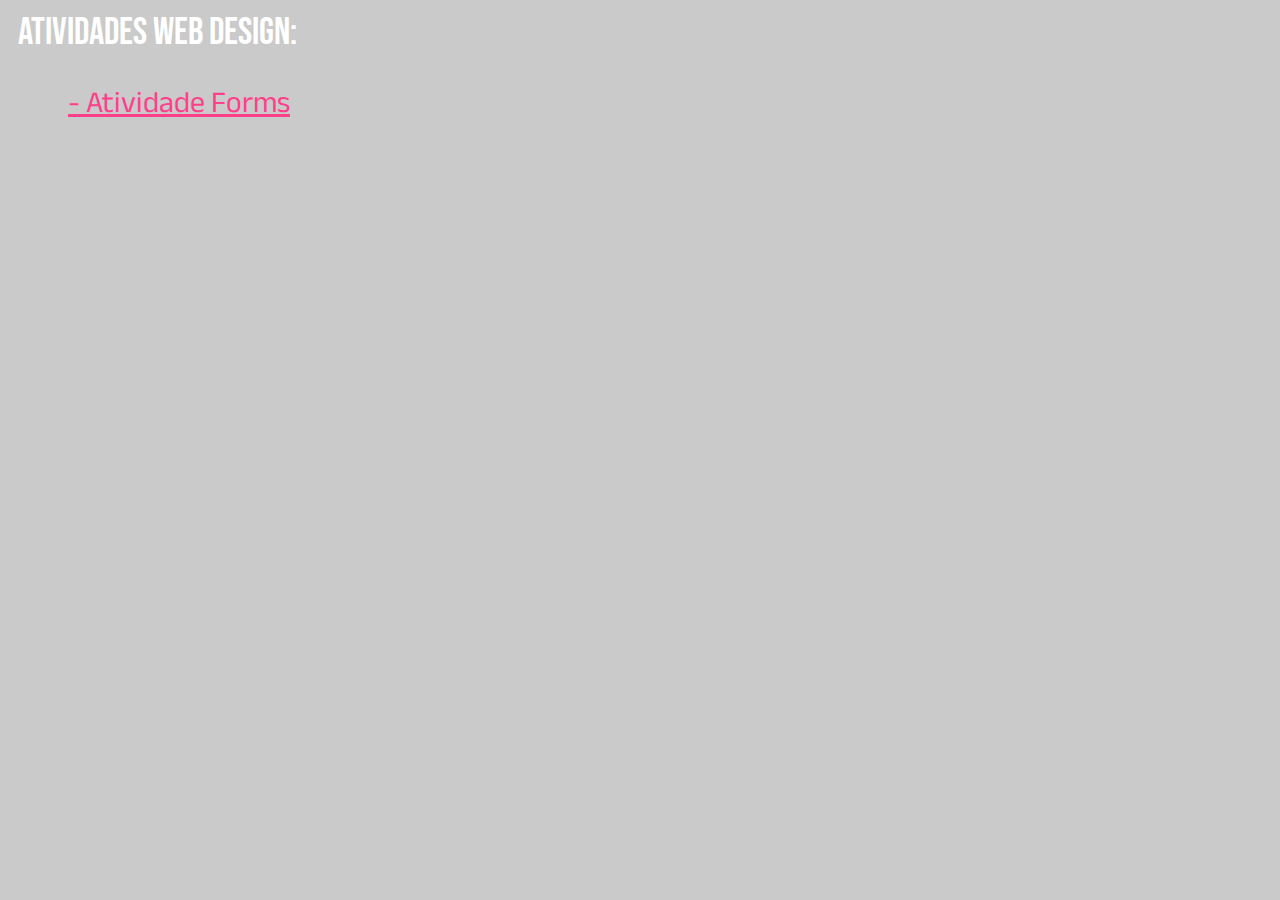
<file: index.html>
<!DOCTYPE html>
<html lang="en">
<head>
    <meta charset="UTF-8">
    <meta name="viewport" content="width=device-width, initial-scale=1.0">
    <link rel="preconnect" href="https://fonts.googleapis.com">
    <link rel="preconnect" href="https://fonts.gstatic.com" crossorigin>
    <link href="https://fonts.googleapis.com/css2?family=Bebas+Neue&display=swap" rel="stylesheet"> 
    <link rel="preconnect" href="https://fonts.googleapis.com">
    <link rel="preconnect" href="https://fonts.gstatic.com" crossorigin>
    <link href="https://fonts.googleapis.com/css2?family=Anek+Latin:wght@100..800&family=Bebas+Neue&display=swap" rel="stylesheet">
    <title>Atividades AmandaMay</title>
</head>
<body style="background-color: rgb(202, 202, 202);">
    <p style="font-size: 38px; margin: 10px ; color: rgb(255, 255, 255); font-weight: 500; font-family: Bebas Neue, sans-sherif">Atividades Web Design:</p>
    <p style="font-size: 30px; margin: 30px 60px; font-family: Anek Latin, sans-serif;"><a style="color: rgb(255, 63, 137);" href="./formulario/forms.html">- Atividade Forms</a></p>
</body>
</html>
</file>
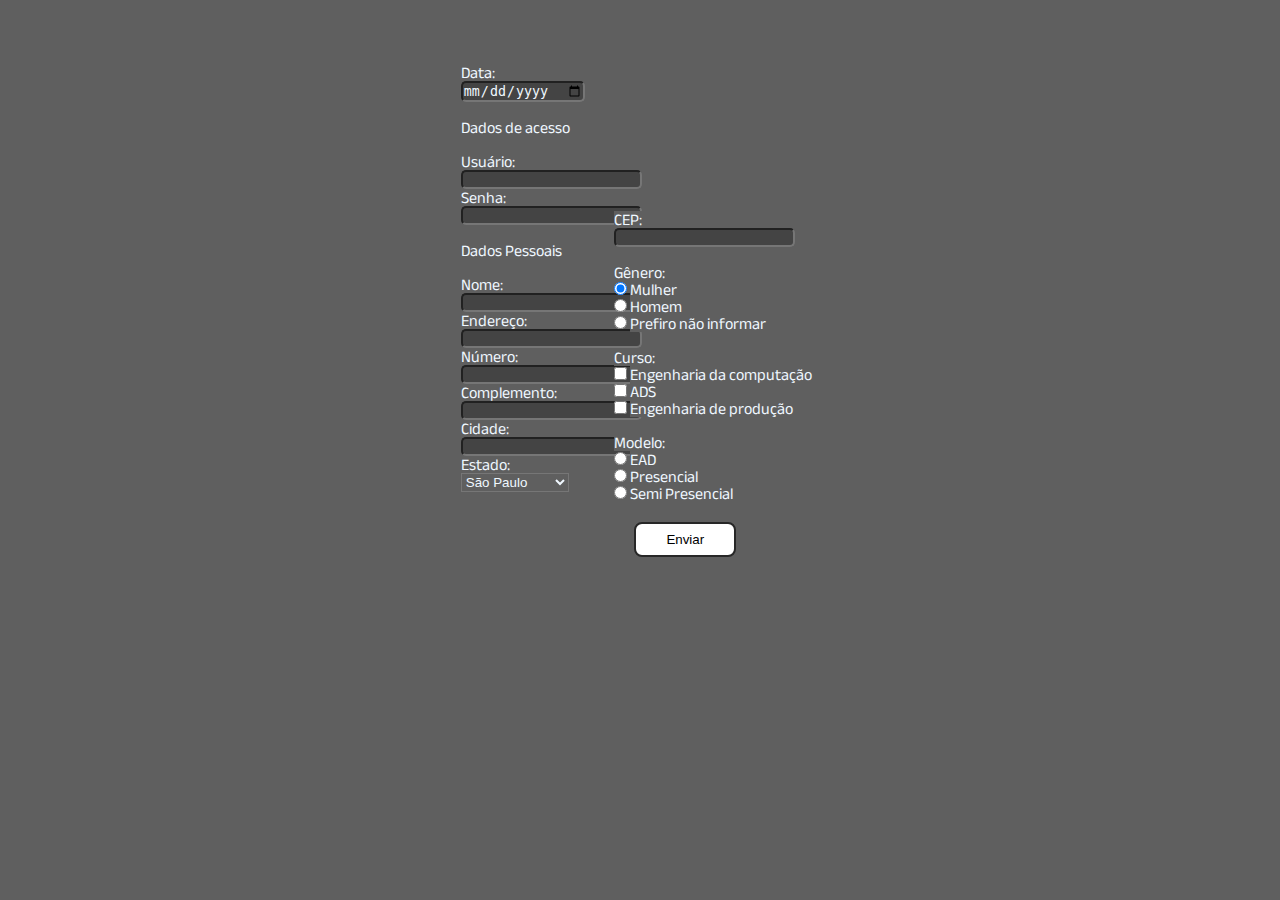
<file: forms.html>
<!DOCTYPE html>
<html lang="en">
<head>
    <meta charset="UTF-8">
    <meta name="viewport" content="width=device-width, initial-scale=1.0">
    <link rel="preconnect" href="https://fonts.googleapis.com">
    <link rel="preconnect" href="https://fonts.gstatic.com" crossorigin>
    <link href="https://fonts.googleapis.com/css2?family=Anek+Latin:wght@100..800&family=Bebas+Neue&display=swap" rel="stylesheet">
    <link rel="stylesheet" href="style.css">
    <title>FormsCadastro</title>
</head>
<body>
    <div class="formulario">
        <form action="https://www.w3schools.com/action_page.php">
            <label for="data">Data:</label><br>
            <input type="date" id="data" name="data"><br><br>

            <label for="user">Dados de acesso</label><br><br>
            <label for="user">Usuário:</label><br>
            <input type="text" id="user" name="user"><br>

            <label for="senha">Senha:</label><br>
            <input type="password" id="senha" name="senha"><br><br>

            <label for="nome">Dados Pessoais</label><br><br>
            <label for="nome">Nome:</label><br>
            <input type="text" id="nome" name="nome"><br>

            <label for="adress">Endereço:</label><br>
            <input type="text" id="adress" name="adress"><br>

            <label for="numero">Número:</label><br>
            <input type="text" id="numero" name="numero"><br>

            <label for="complemento">Complemento:</label><br>
            <input type="text" id="complemento" name="complemento"><br>

            <label for="Cidade">Cidade:</label><br>
            <input list="Cidade" name="Cidade">
            <datalist id="Cidade">
                <option value="Sorocaba"></option>
                <option value="Votorantim"></option>
                <option value="Itu"></option>
                <option value="Araçoiaba"></option>
                <option value="Porto Feliz"></option>
            </datalist><br>

            <label for="Estado">Estado:</label><br>
            <select id="Estado" name="Estado">
                <option value="SP">São Paulo</option>
                <option value="RJ">Rio de Janeiro</option>
                <option value="PR">Paraná</option>
                <option value="MG">Minas Gerais</option>
            </select><br>

    </div>
    <div class="formulario_2">

        <label for="CEP">CEP:</label><br>
        <input type="text" id="CEP" name="CEP"><br><br>

        <label for="gender">Gênero:</label><br>
        <input type="radio" id="gender" name="gender" value="Mulher" checked>
        <label for="gender">Mulher</label><br>
        <input type="radio" id="gender" name="gender" value="Homem">
        <label for="gender">Homem</label><br>
        <input type="radio" id="gender" name="gender" value="NoInfo">
        <label for="gender">Prefiro não informar</label><br><br>

        <label for="Curso">Curso:</label><br>
        <input type="checkbox" id="Curso" name="Curso" value="Eng da Computação">
        <label for="Curso">Engenharia da computação</label><br>
        <input type="checkbox" id="Curso" name="Curso" value="ADS">
        <label for="Curso">ADS</label><br>
        <input type="checkbox" id="Curso" name="Curso" value="Eng de Produção">
        <label for="Curso">Engenharia de produção</label><br><br>

        <label for="Modelo">Modelo:</label><br>
        <input type="radio" id="Modelo" name="Modelo" value="EAD">
        <label for="Modelo">EAD</label><br>
        <input type="radio" id="Modelo" name="Modelo" value="Presencial">
        <label for="Modelo">Presencial</label><br>
        <input type="radio" id="Modelo" name="Modelo" value="Semi presencial">
        <label for="Modelo">Semi Presencial</label><br>

        <input class="botao" type="submit" value="Enviar">
    </form>
    </div>
</body>
</html>
</file>
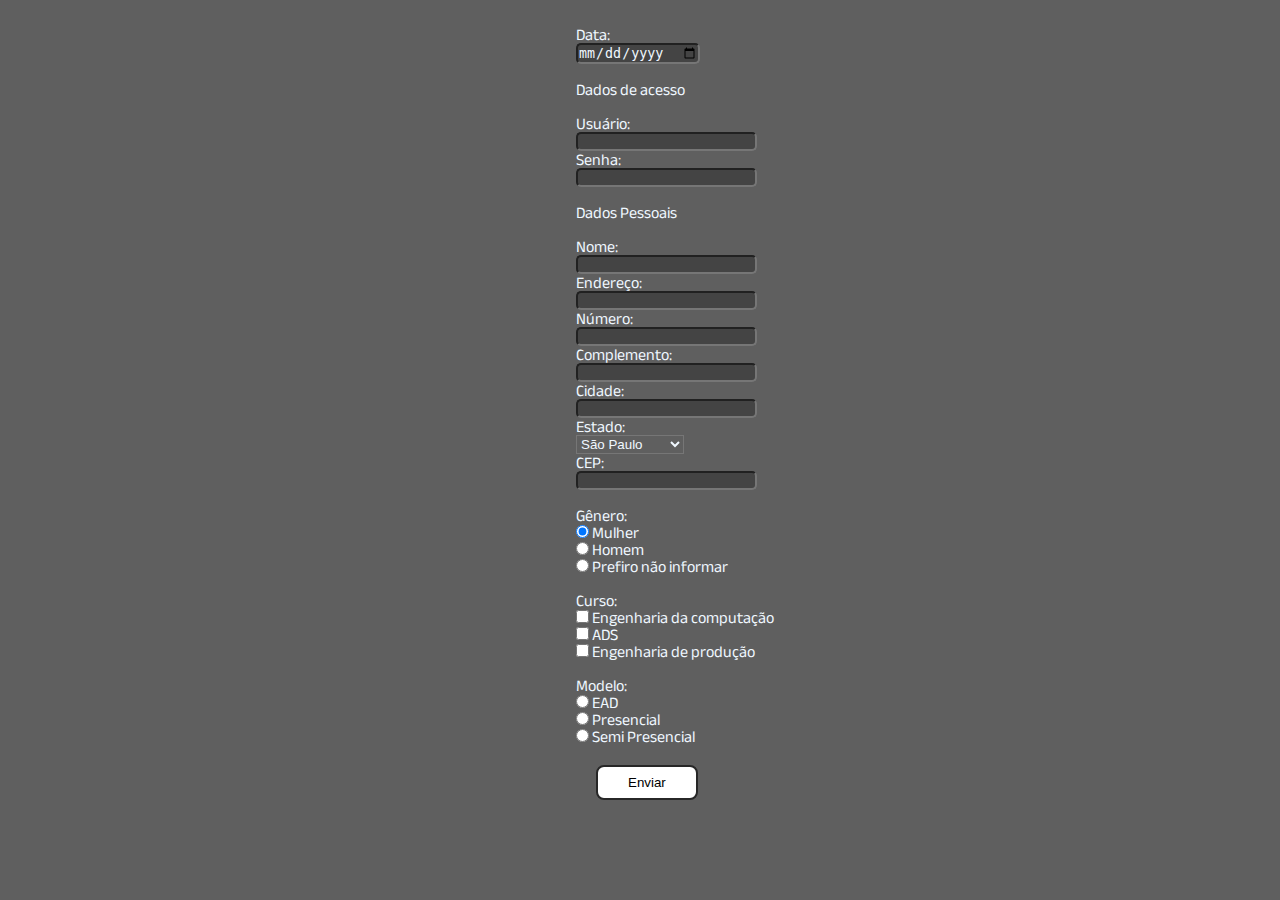
<file: formulario/forms.html>
<!DOCTYPE html>
<html lang="en">
<head>
    <meta charset="UTF-8">
    <meta name="viewport" content="width=device-width, initial-scale=1.0">
    <link rel="preconnect" href="https://fonts.googleapis.com">
    <link rel="preconnect" href="https://fonts.gstatic.com" crossorigin>
    <link href="https://fonts.googleapis.com/css2?family=Anek+Latin:wght@100..800&family=Bebas+Neue&display=swap" rel="stylesheet">
    <link rel="stylesheet" href="style.css">
    <title>FormsCadastro</title>
</head>
<body>
    <div class="formulario">
        <form action="https://www.w3schools.com/action_page.php">
            <label for="data">Data:</label><br>
            <input type="date" id="data" name="data"><br><br>

            <label for="user">Dados de acesso</label><br><br>
            <label for="user">Usuário:</label><br>
            <input type="text" id="user" name="user"><br>

            <label for="senha">Senha:</label><br>
            <input type="password" id="senha" name="senha"><br><br>

            <label for="nome">Dados Pessoais</label><br><br>
            <label for="nome">Nome:</label><br>
            <input type="text" id="nome" name="nome"><br>

            <label for="adress">Endereço:</label><br>
            <input type="text" id="adress" name="adress"><br>

            <label for="numero">Número:</label><br>
            <input type="text" id="numero" name="numero"><br>

            <label for="complemento">Complemento:</label><br>
            <input type="text" id="complemento" name="complemento"><br>

            <label for="Cidade">Cidade:</label><br>
            <input list="Cidade" name="Cidade">
            <datalist id="Cidade">
                <option value="Sorocaba"></option>
                <option value="Votorantim"></option>
                <option value="Itu"></option>
                <option value="Araçoiaba"></option>
                <option value="Porto Feliz"></option>
            </datalist><br>

            <label for="Estado">Estado:</label><br>
            <select id="Estado" name="Estado">
                <option value="SP">São Paulo</option>
                <option value="RJ">Rio de Janeiro</option>
                <option value="PR">Paraná</option>
                <option value="MG">Minas Gerais</option>
            </select><br>

            <label for="CEP">CEP:</label><br>
            <input type="text" id="CEP" name="CEP"><br><br>

            <label for="gender">Gênero:</label><br>
            <input type="radio" id="gender" name="gender" value="Mulher" checked>
            <label for="gender">Mulher</label><br>
            <input type="radio" id="gender" name="gender" value="Homem">
            <label for="gender">Homem</label><br>
            <input type="radio" id="gender" name="gender" value="NoInfo">
            <label for="gender">Prefiro não informar</label><br><br>

            <label for="Curso">Curso:</label><br>
            <input type="checkbox" id="Curso" name="Curso" value="Eng da Computação">
            <label for="Curso">Engenharia da computação</label><br>
            <input type="checkbox" id="Curso" name="Curso" value="ADS">
            <label for="Curso">ADS</label><br>
            <input type="checkbox" id="Curso" name="Curso" value="Eng de Produção">
            <label for="Curso">Engenharia de produção</label><br><br>

            <label for="Modelo">Modelo:</label><br>
            <input type="radio" id="Modelo" name="Modelo" value="EAD">
            <label for="Modelo">EAD</label><br>
            <input type="radio" id="Modelo" name="Modelo" value="Presencial">
            <label for="Modelo">Presencial</label><br>
            <input type="radio" id="Modelo" name="Modelo" value="Semi presencial">
            <label for="Modelo">Semi Presencial</label><br>

            <input class="botao" type="submit" value="Enviar">
        </form>
    </div>
</body>
</html>
</file>
<file: style.css>
*{
    background-color: rgb(95, 95, 95);
    box-sizing: border-box;
    margin: 0;
    padding: 0;
}

.formulario{
    font-family: "Anek Latin", sans-serif;
    margin-left: 36%;
    margin-top: 5%;
}

.formulario_2{
    font-family: "Anek Latin", sans-serif;
    margin-left: 48%;
    margin-top: -22%;
}

.botao{
    margin-top: 20px;
    margin-left: 20px;
    padding: 8px;
    padding-left: 30px;
    padding-right: 30px;
    border-radius: 8px;
    background-color: rgb(255, 255, 255);
    color: rgb(0, 0, 0);
    cursor: pointer;
    border: solid rgb(39, 39, 39) 2px;
}

input{
    color: aliceblue;
    background-color: rgb(68, 68, 68);
    border-radius: 5px;
}

label{
    color: aliceblue;
}

select{
    color: aliceblue;
}
</file>
<file: formulario/style.css>
*{
    background-color: rgb(95, 95, 95);
    box-sizing: border-box;
    margin: 0;
    padding: 0;
}

.formulario{
    font-family: "Anek Latin", sans-serif;
    margin-left: 45%;
    margin-top: 2%;
}

.botao{
    margin-top: 20px;
    margin-left: 20px;
    padding: 8px;
    padding-left: 30px;
    padding-right: 30px;
    border-radius: 8px;
    background-color: rgb(255, 255, 255);
    color: rgb(0, 0, 0);
    cursor: pointer;
    border: solid rgb(39, 39, 39) 2px;
}

input{
    color: aliceblue;
    background-color: rgb(68, 68, 68);
    border-radius: 5px;
}

label{
    color: aliceblue;
}

select{
    color: aliceblue;
}
</file>
